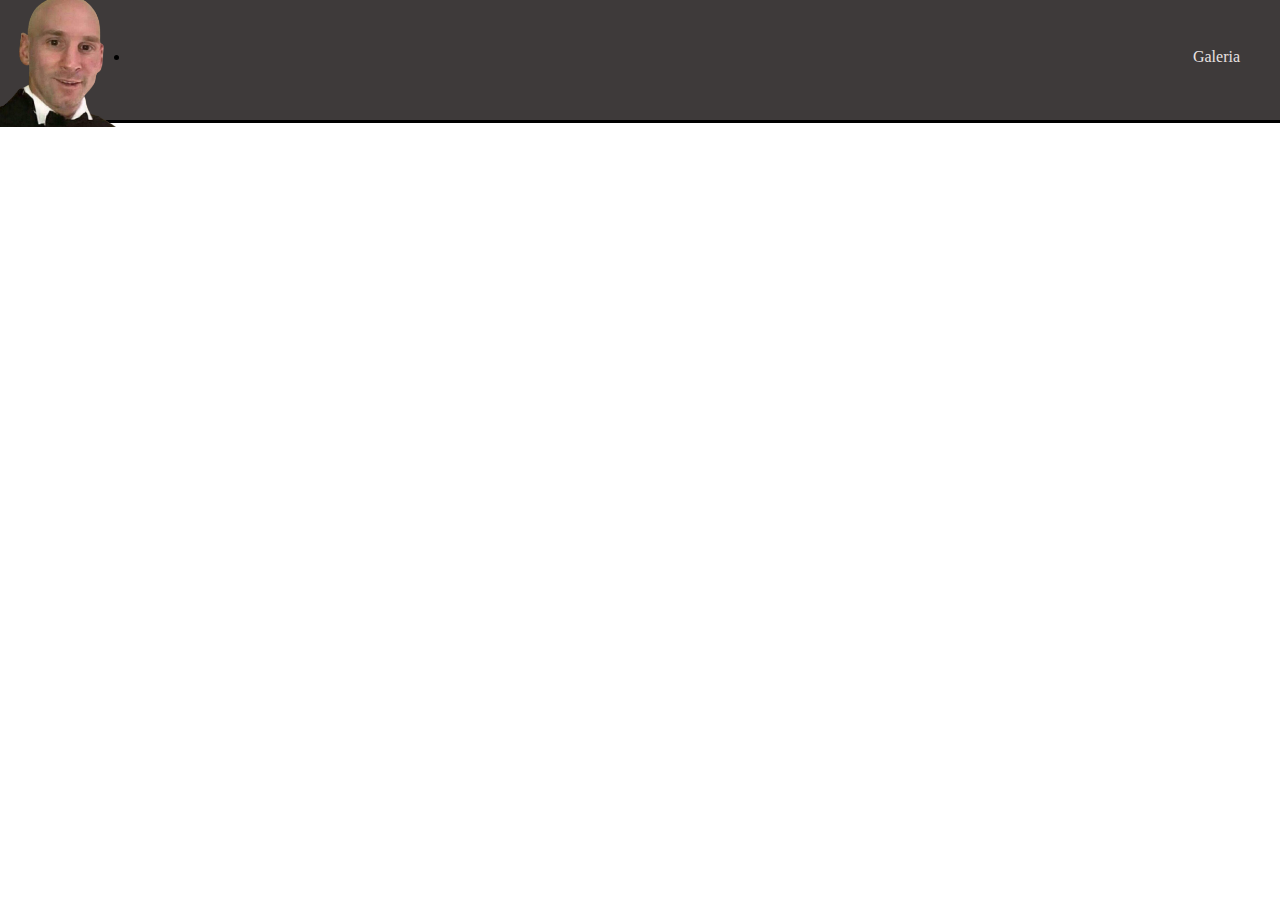
<file: pages/contact.html>
<!DOCTYPE html>
<html lang="en">
<head>
    <meta charset="UTF-8">
    <meta name="viewport" content="width=device-width, initial-scale=1.0">
    <link rel="stylesheet" href="/style/style.css">  
    <title>aula 1</title>
</head>
<body>
    <header>
         <nav class="menu">
           <a href="index.html"><img src="/img/78d96aee53fbd6b6afba38a029070e25-removebg-preview.png" alt="logo" class="logotipo"></a> 
            
            <ul class="container">
                <li><a href="/pages/galery.html" class="menu-item">Galeria</a</li> 
             </ul>
             </nav>
            
        
      </header>
   
</body>
</html>
</file>
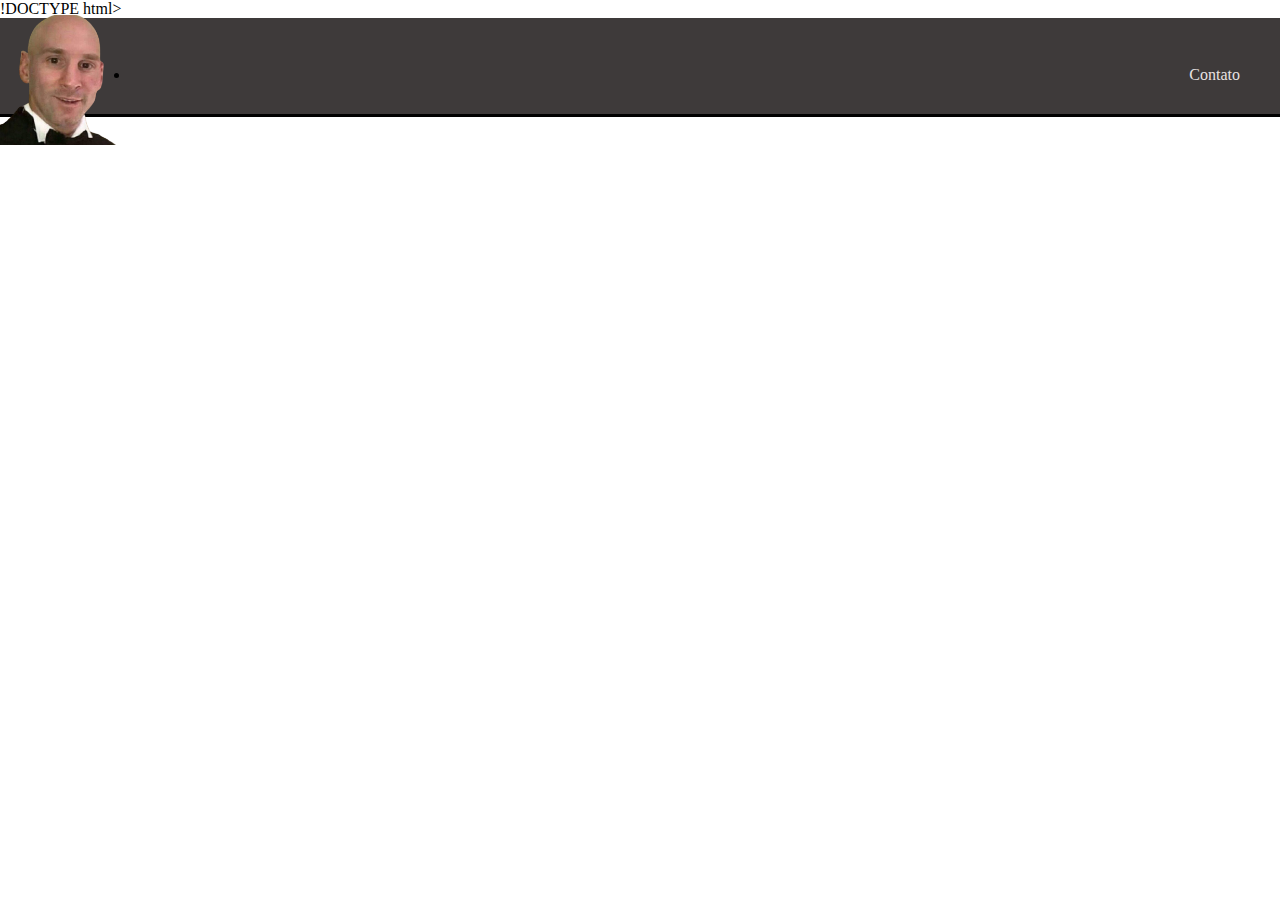
<file: pages/galery.html>
!DOCTYPE html>
<html lang="en">
<head>
    <meta charset="UTF-8">
    <meta name="viewport" content="width=device-width, initial-scale=1.0">
    <link rel="stylesheet" href="/style/style.css">  
    <title>aula 1</title>
</head>
<body>
    <header>
         <nav class="menu">
           <a href="index.html"><img src="/img/78d96aee53fbd6b6afba38a029070e25-removebg-preview.png" alt="logo" class="logotipo"></a> 
            
            <ul class="container">
                <li><a href="/pages/contact.html" class="menu-item">Contato</a></li>
             </ul>
             </nav>
            
        
      </header>
   
</body>
</html>
</file>
<file: style/style.css>
@import url('https://fonts.googleapis.com/css2?family=Jersey+25+Charted&family=Ubuntu:ital,wght@0,300;0,400;0,500;0,700;1,300;1,400;1,500;1,700&display=swap');
/*reset basico*/
*{
    margin: 0;
    padding: 0;
    box-sizing: border-box;
}
.menu{
    text-align:right;
    background-color: rgb(62, 58, 58);
    padding: 20px 0;
    border-bottom: 3px solid #000000;

}
/*estilo para logotipo*/
.logotipo{
   vertical-align: middle;
   max-width: 130px;
   margin-top: -1.8%;
   float: inline-start;
}

/*estilo para os items do menu*/
.menu-item{
    display: inline-block;
    margin: 0 20px;
    color: #e5d2d2;
    
}
.menu-item,a{
    text-decoration: none;
    color: #fff;
    padding: 10px 20px;
}
.menu-item:hover{
    color: rgb(227, 39, 39);
}
.menu-item,a{
    color: rgb(232, 226, 226);
}
</file>
